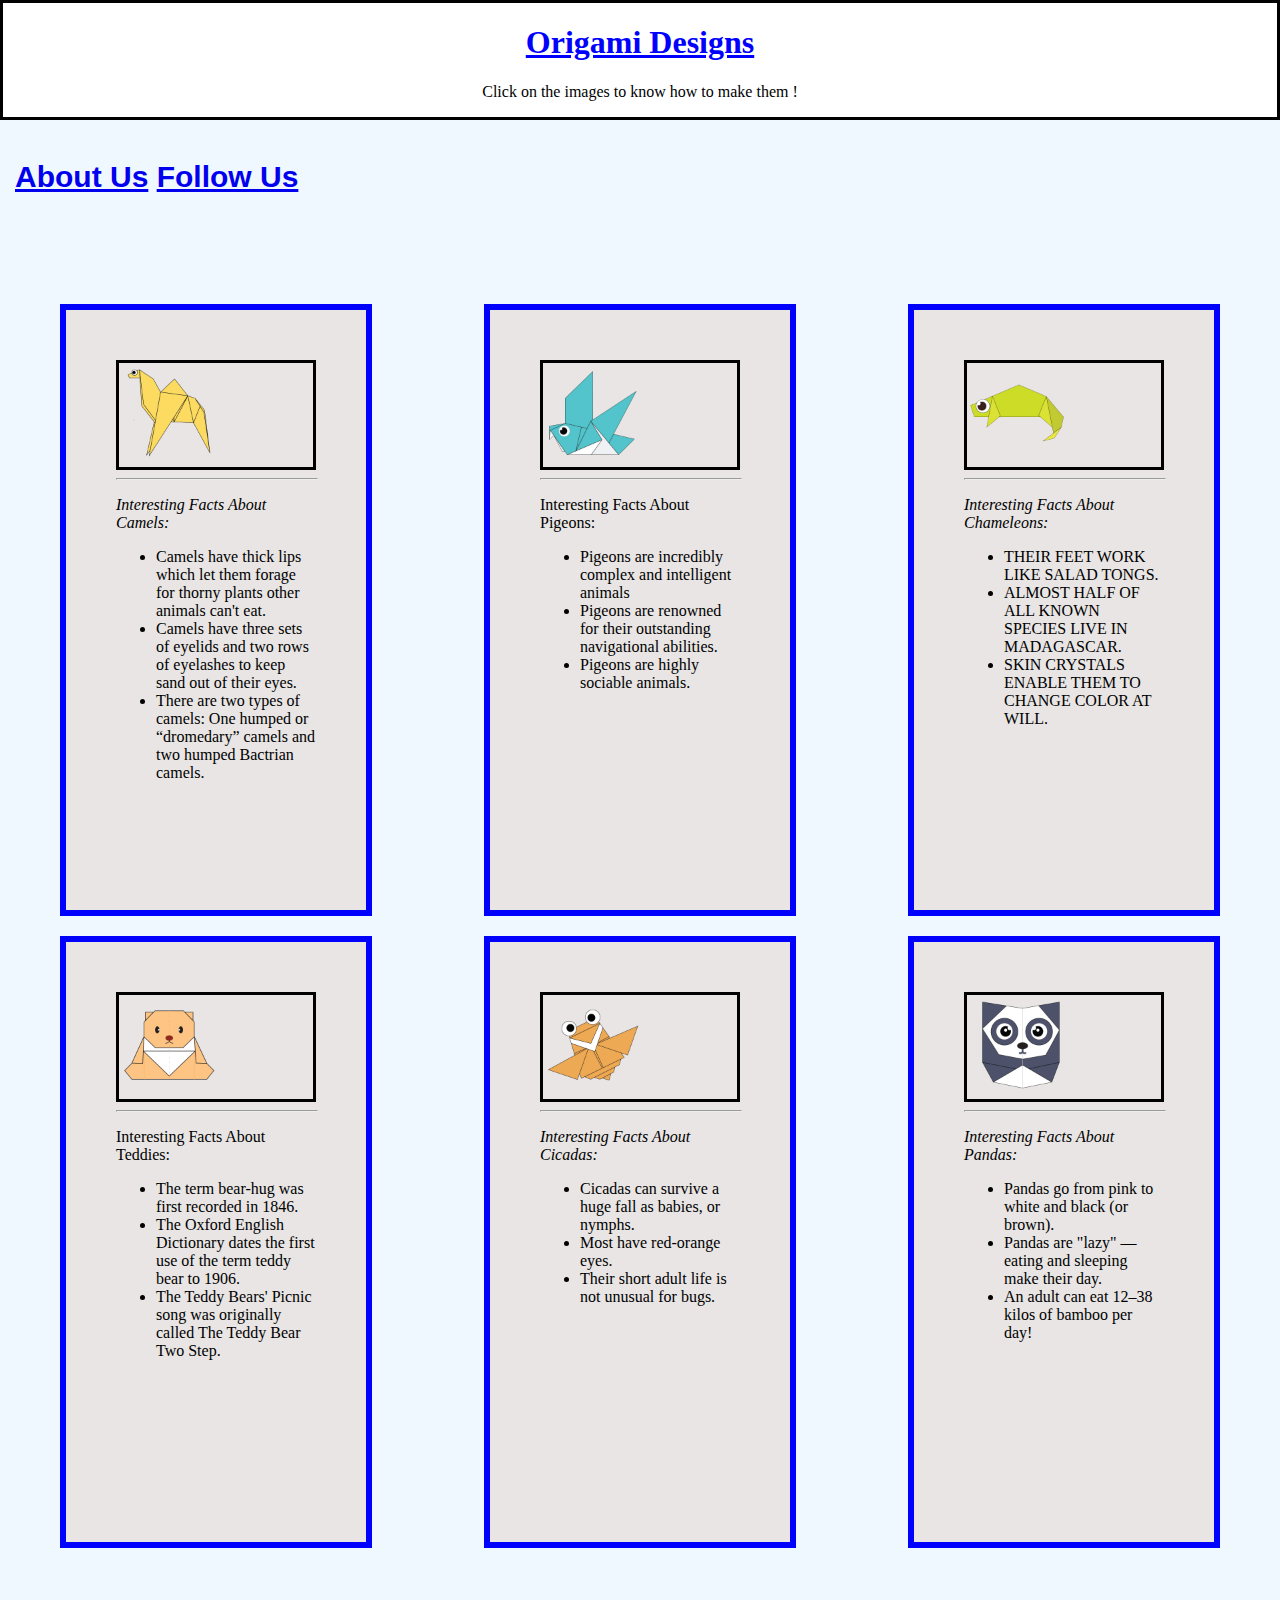
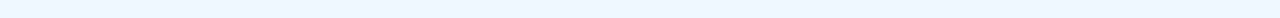
<file: index.html>
<!DOCTYPE html>
<html>

<head>
  <title>Origami Designs</title>
 
  <link rel="stylesheet"
    type="text/css"
    href="style.css"/>
</head>

<body style="background-color: #F0F8FF;">

  <div class="head">
    <font color = "blue">
      <h1><b><u><center>
          Origami Designs
      </center></u></b></h1>
    </font>
    <center><p>Click on the images to know how to make them !</p></center>
  </div>

  <div class="menu">
    <h2> <a href="about.html">About Us</a>
    <a href="followus.html">Follow Us</a></h2>
  </div>

  <div class="grid">
    <div class="camel">
      <div class="img">
      <a href="http://origami.me/camel" target="_blank"><img src="camel.png" width=100 height=100></a>
    </div>
      <hr width = 200px>
      <p><i>Interesting Facts About Camels:</i></p>
      <ul>
        <li> Camels have thick lips which let them forage for thorny plants other animals can't eat.<br></li>
          <li> Camels have three sets of eyelids and two rows of eyelashes to keep sand out of their eyes.<br></li>
          <li>There are two types of camels: One humped or “dromedary” camels and two humped Bactrian camels.</li>
      </ul>
    </div>

    <div class="pigeon">
      <div class="img">
      <a href="http://origami.me/pigeon" target="_blank"><img src="pigeon.png" width=100 height=100></a>
    </div>
      <hr width = 200px>
      <p>Interesting Facts About Pigeons:</p>
      <ul>
        <li>Pigeons are incredibly complex and intelligent animals</li>
        <li>Pigeons are renowned for their outstanding navigational abilities.</li>
        <li>Pigeons are highly sociable animals.</li>
      </ul>
    </div>

    <div class="chameleon">
      <div class="img">
      <a href="http://origami.me/chameleon" target="_blank"><img src="chameleon.png" width=100
          height=100></a>
        </div>
          <hr width = 200px>
      <p><i>Interesting Facts About Chameleons:</i></p>
      <ul>
        <li> THEIR FEET WORK LIKE SALAD TONGS.<br></li>
      <li> ALMOST HALF OF ALL KNOWN SPECIES LIVE IN MADAGASCAR.<br></li>
        <li>SKIN CRYSTALS ENABLE THEM TO CHANGE COLOR AT WILL.</li>
      </ul>
    </div>

    <div class="teddy">
      <div class="img">
      <a href="http://origami.me/teddy-bear" target="_blank"><img src="teddy.png" width=100 height=100></a>
    </div>
      <hr width = 200px>
      <p>Interesting Facts About Teddies:</p>
      <ul>
        <li> The term bear-hug was first recorded in 1846.<br></li>
      <li> The Oxford English Dictionary dates the first use of the term teddy bear to 1906.<br></li>
        <li>The Teddy Bears' Picnic song was originally called The Teddy Bear Two Step.</li>
      </ul>
    </div>

    <div class="cicada">
      <div class="img">
      <a href="http://origami.me/flying-cicada" target="_blank"><img src="cicada.png" width=100
          height=100></a>
        </div>
          <hr width = 200px>
      <p><i>Interesting Facts About Cicadas:</i></p>
      <ul>
        <li> Cicadas can survive a huge fall as babies, or nymphs.<br></li>
      <li> Most have red-orange eyes.<br></li>
        <li>Their short adult life is not unusual for bugs.</li>
      </ul>
    </div>
    <div class="panda">
      <div class="img">
      <a href="http://origami.me/panda" target="_blank"><img src="panda.png" width=100 height=100></a>
    </div>
      <hr width = 200px>
      <p><i>Interesting Facts About Pandas:</i></p>
      <ul>
        <li> Pandas go from pink to white and black (or brown).<br></li>
      <li> Pandas are "lazy" — eating and sleeping make their day.<br></li>
        <li>An adult can eat 12–38 kilos of bamboo per day!</li>
      </ul>
    </div>
    
    
  </div>

</body>

</html>
</file>
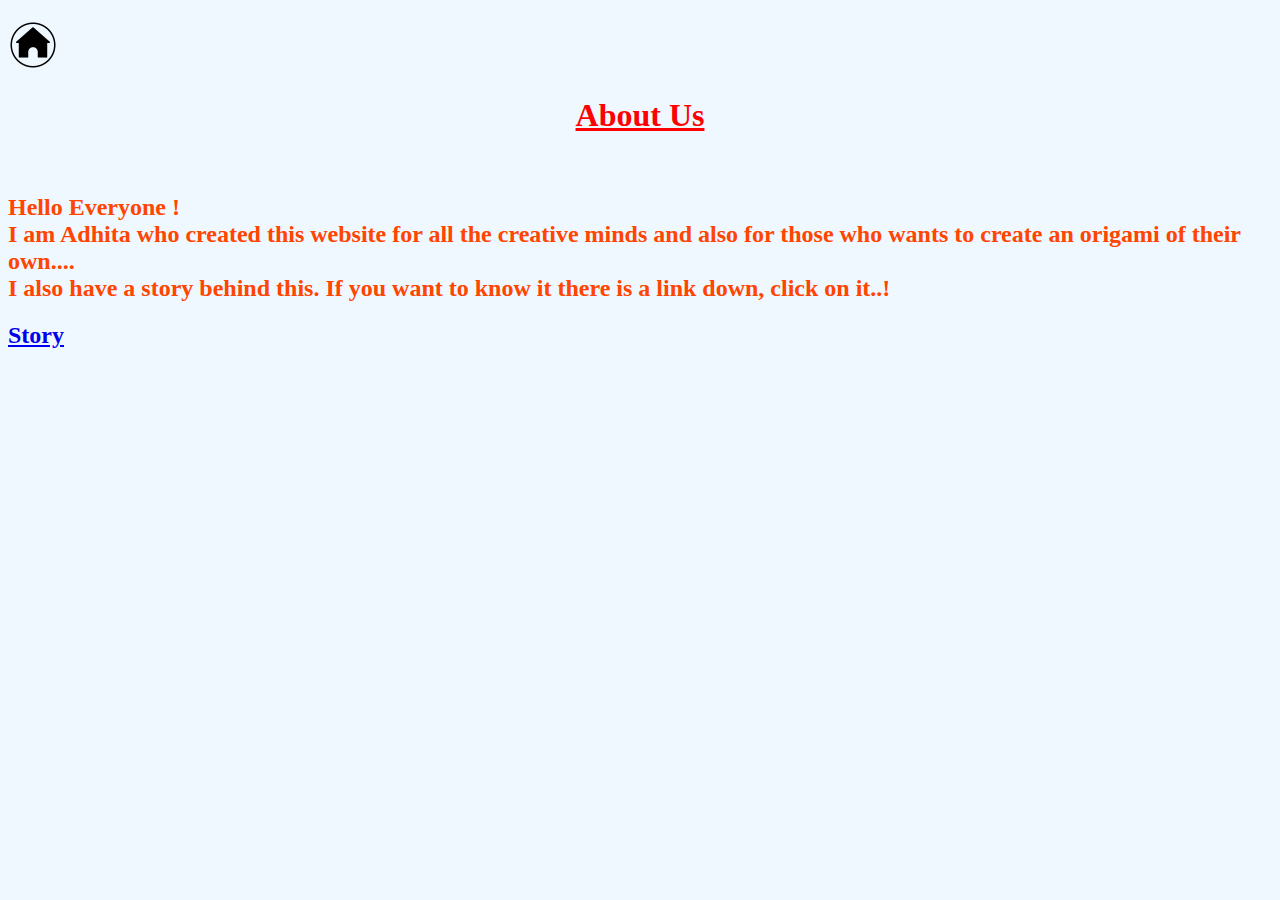
<file: about.html>
<!DOCTYPE html>
<html>
  <head>
    <title>
      Origami designs
    </title>
    <style>
      h1 {
        color:red;
      }
      h2 {
        color:orangered;
      }
     
    </style>
  </head>
  <body bgcolor="#F0F8FF">
    <h2> <a href="index.html"><img src="home.png" width=50 height=50></a><br></h2>
    <h1><b><u><center>About Us</center></u></b></h1><br>

    <h2>
    Hello Everyone !<br>
    I am Adhita who created this website for all the creative minds and also for those 
    who wants to create an origami of their own....<br>
    I also have a story behind this. If you want to know it there is a link down, click on it..!<br>
    </h2>
   
   <div class="ll">
   <h2> <a href="story.html">Story</a><br></h2></div>

  </body>
</html>
</file>
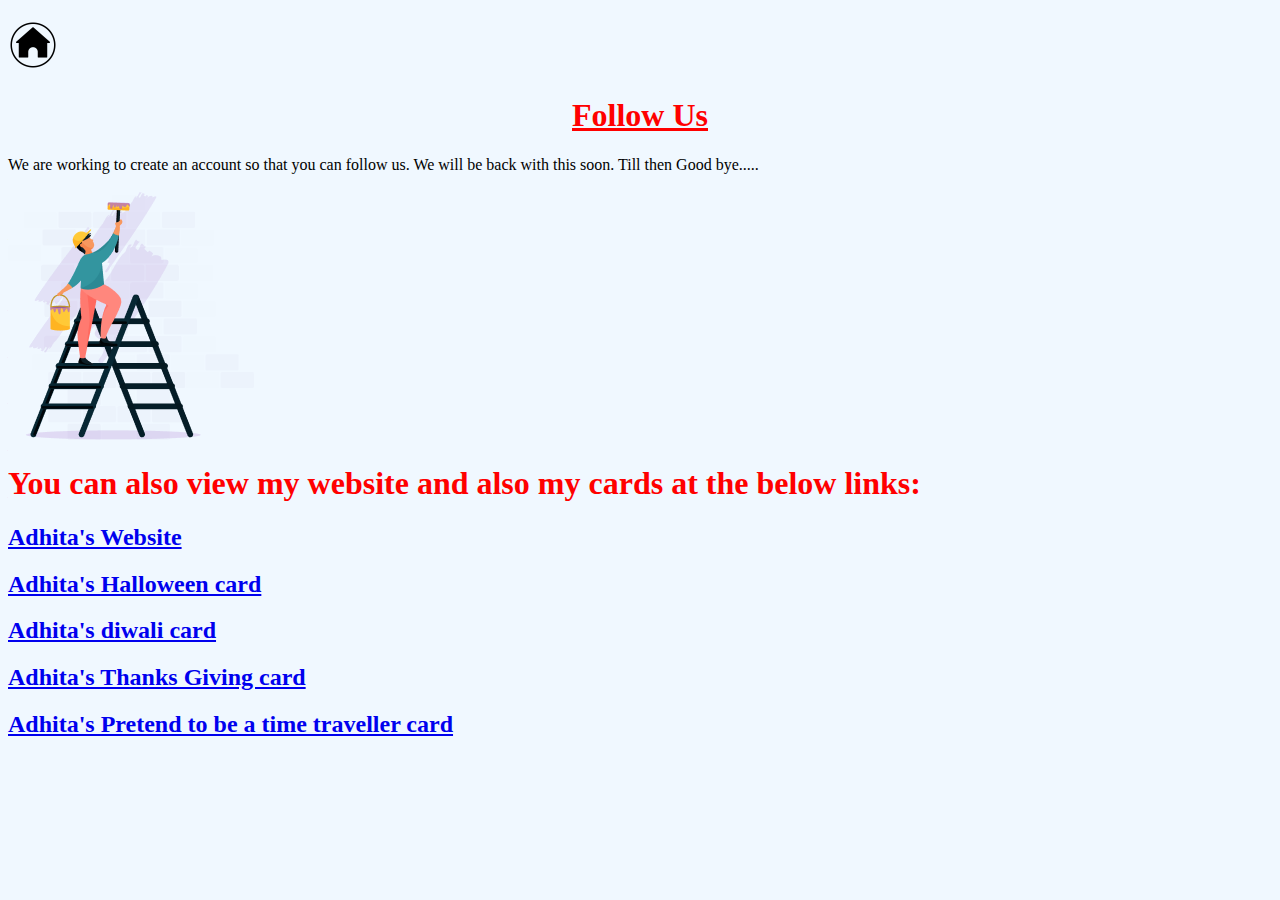
<file: followus.html>
<!DOCTYPE html>
<html>
  <head>
    <title>
      Origami designs
    </title>
    <style>
      h1 {
        color:red;
      }
    </style>
  </head>
  <body bgcolor="#F0F8FF">
    <h2> <a href="index.html"><img src="home.png" width=50 height=50></a><br></h2>
    <h1><b><u><center>Follow Us</center></u></b></h1>
   We are working to create an account so that you can follow us. We will be back with this soon.
   Till then Good bye.....<br><br>
   <img src="construction.png">


   <h1>You can also view my website and also my cards at the below links: </h1>
   <h2> <a href="https://pladhita.whjr.site/">Adhita's Website</a><br></h2>
   <h2> <a href="https://sharing.whitehatjr.com/visitors?event_id=9be68abf-fa20-4fb5-b3a3-88722a3d8d56&event_type=whjrCards&utm_medium=whatsapp&utm_source=whjr_cards">Adhita's Halloween card</a><br></h2>
   <h2> <a href="https://sharing.whitehatjr.com/visitors?event_id=e957774b-ea32-40c1-86b5-91f35bdb1528&event_type=whjrCards&utm_medium=whatsapp&utm_source=whjr_cards">Adhita's diwali card</a><br></h2>
   <h2> <a href="https://sharing.whitehatjr.com/visitors?event_id=47d99506-ffe9-485b-a999-8c498ee5fa43&event_type=whjrCards&utm_medium=whatsapp&utm_source=whjr_cards">Adhita's Thanks Giving card</a><br></h2>
   <h2> <a href="https://sharing.whitehatjr.com/visitors?event_id=9be6aa05-d514-4927-84db-0ae730a55add&event_type=whjrCards&utm_medium=whatsapp&utm_source=whjr_cards">Adhita's Pretend to be a time traveller card</a><br></h2>
  
  </body>
</html>
</file>
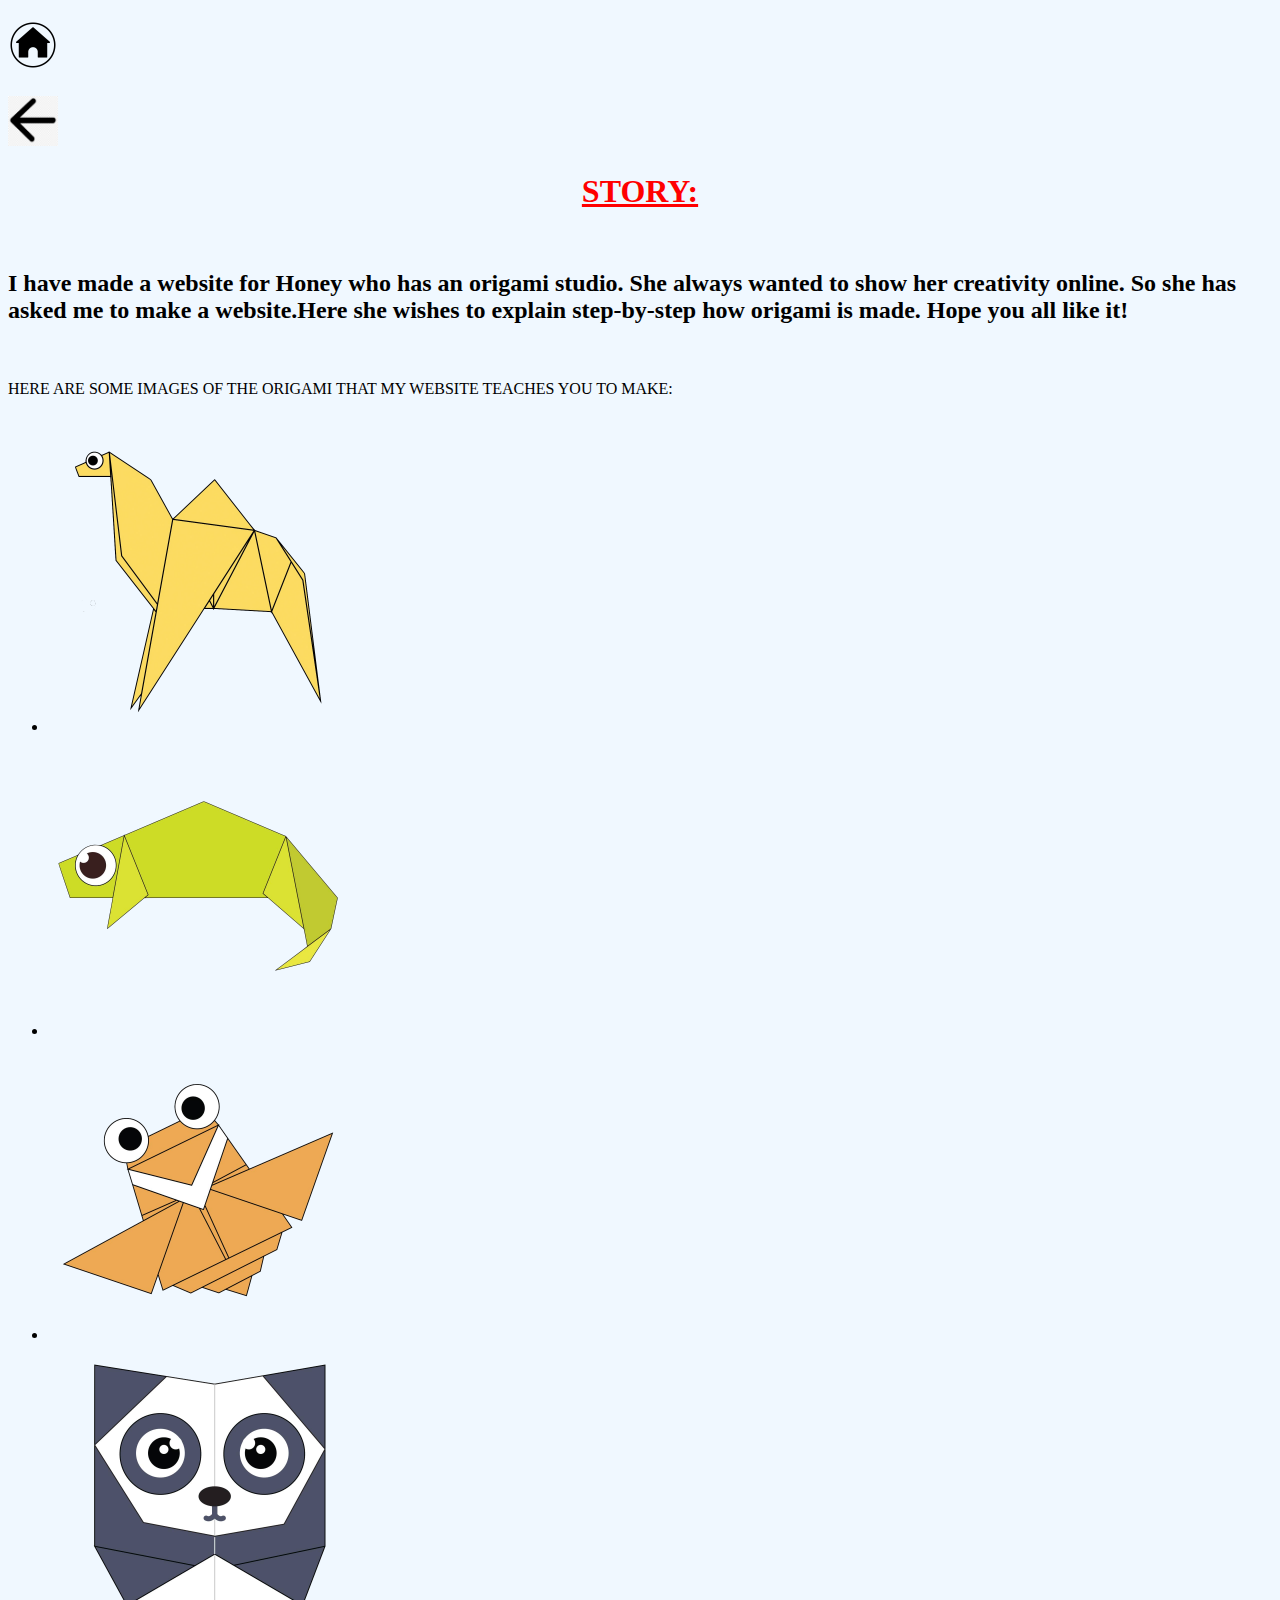
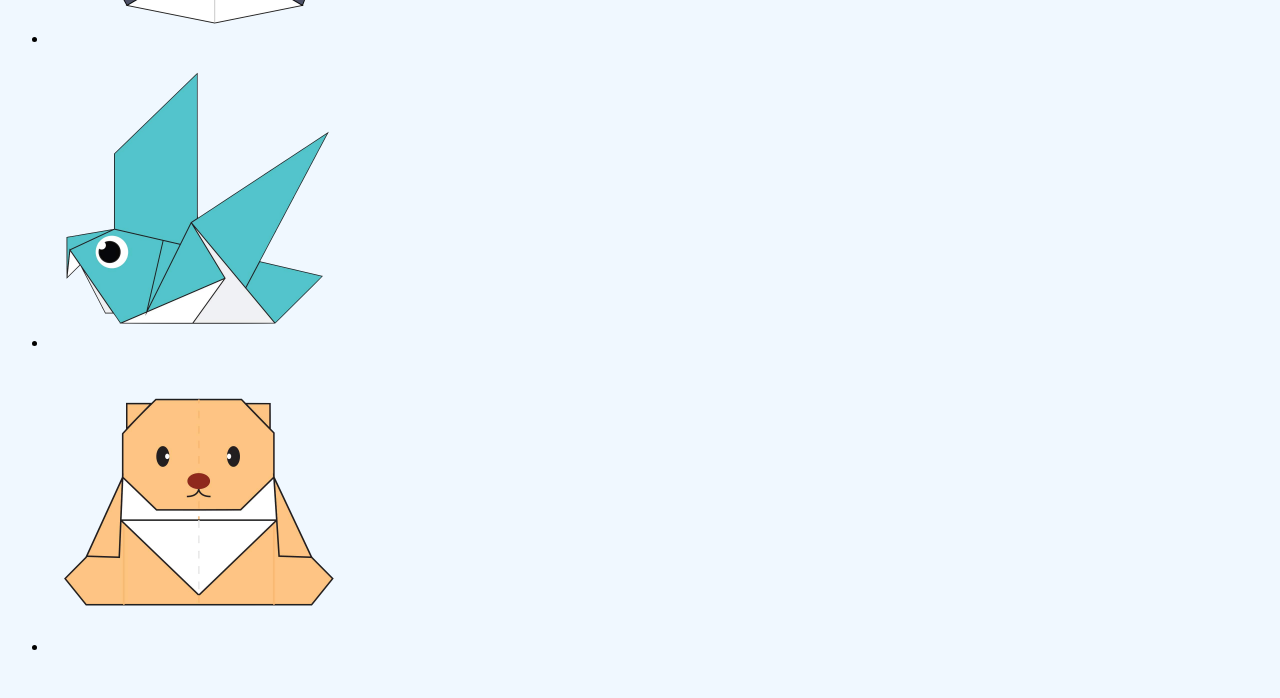
<file: story.html>
<!DOCTYPE html>
<html>
  <head>
    <title>
      Origami designs
    </title>
    <style>
      h1 {
        color:red;
      }
    
     
    </style>
  </head>
  <body bgcolor="#F0F8FF">
    <h2> <a href="index.html"><img src="home.png" width=50 height=50></a><br></h2>
    <h2> <a href="about.html"><img src="back.png" width=50 height=50></a><br></h2>
    <h1><b><u><center>STORY:</center></u></b></h1><br>
    <h2>I have made a website for Honey who has an origami studio. She always wanted to show her creativity online.
      So she has asked me to make a website.Here she wishes to explain step-by-step how origami is made. 
      Hope you all like it!</h2>
      <br><br>
      HERE ARE SOME IMAGES OF THE ORIGAMI THAT MY WEBSITE TEACHES YOU TO MAKE:<br><br>
      <ul>
    <li> <img src="camel.png" width=300 height=300/><br></li>
     <li><img src="chameleon.png" width=300 height=300/><br></li>
     <li><img src="cicada.png" width=300 height=300/><br></li>
     <li><img src="panda.png" width=300 height=300/><br></li>
     <li> <img src="pigeon.png" width=300 height=300/><br></li>
     <li> <img src="teddy.png" width=300 height=300/><br></li>
    </ul><Br>
     
  </body>
</html>
</file>
<file: style.css>
body{
  margin: 0px;
  
}

.head{ 
  background-color:white;
  border:solid;
  font-family: fantasy;
}

   .menu{
     display: flex;
     justify-content: space-between;
    
     padding: 15px;
     font-size: 20px;
     font-family: sans-serif;
     font-weight: 400;
     color: #000000;
     
     
   }

.img{
  border: solid;
}

.grid {
  margin: 30px;
  padding: 30px;
  background: darkred;
  background-color: #F0F8FF;
  display: flex;
  justify-content: space-between;
  flex-direction: row;
  text-align: left;
  flex-wrap: wrap;
}

.camel {
  border: 1px solid #0000FF;
  margin-top: 10px;
  margin-bottom: 10px;
  width: 200px;
  height: 500px;
  padding: 50px;
  background-color:#E8E5E4;
  border-width: 6px;
}


.chameleon {
  border: 1px solid #0000FF;
  margin-top: 10px;
  margin-bottom: 10px;
  width: 200px;
  height: 500px;
  padding: 50px;
  background-color:#E8E5E4;
  border-width: 6px;
}

.cicada {
  border: 1px solid #0000FF;
  margin-top: 10px;
  margin-bottom: 10px;
  width: 200px;
  height: 500px;
  padding: 50px;
  background-color:#E8E5E4;
  border-width: 6px;
}

.panda {
  border: 1px solid #0000FF;
  margin-top: 10px;
  margin-bottom: 10px;
  width: 200px;
  height: 500px;
  padding: 50px;
  background-color:#E8E5E4;
  border-width: 6px;
}

.pigeon {
  border: 1px solid #0000FF;
  margin-top: 10px;
  margin-bottom: 10px;
  width: 200px;
  height: 500px;
  padding: 50px;
  background-color:#E8E5E4;
  border-width: 6px;
}

.teddy {
  border: 1px solid #0000FF;
  margin-top: 10px;
  margin-bottom: 10px;
  width: 200px;
  height: 500px;
  padding: 50px;
  background-color:#E8E5E4;
  border-width: 6px;
}
</file>
